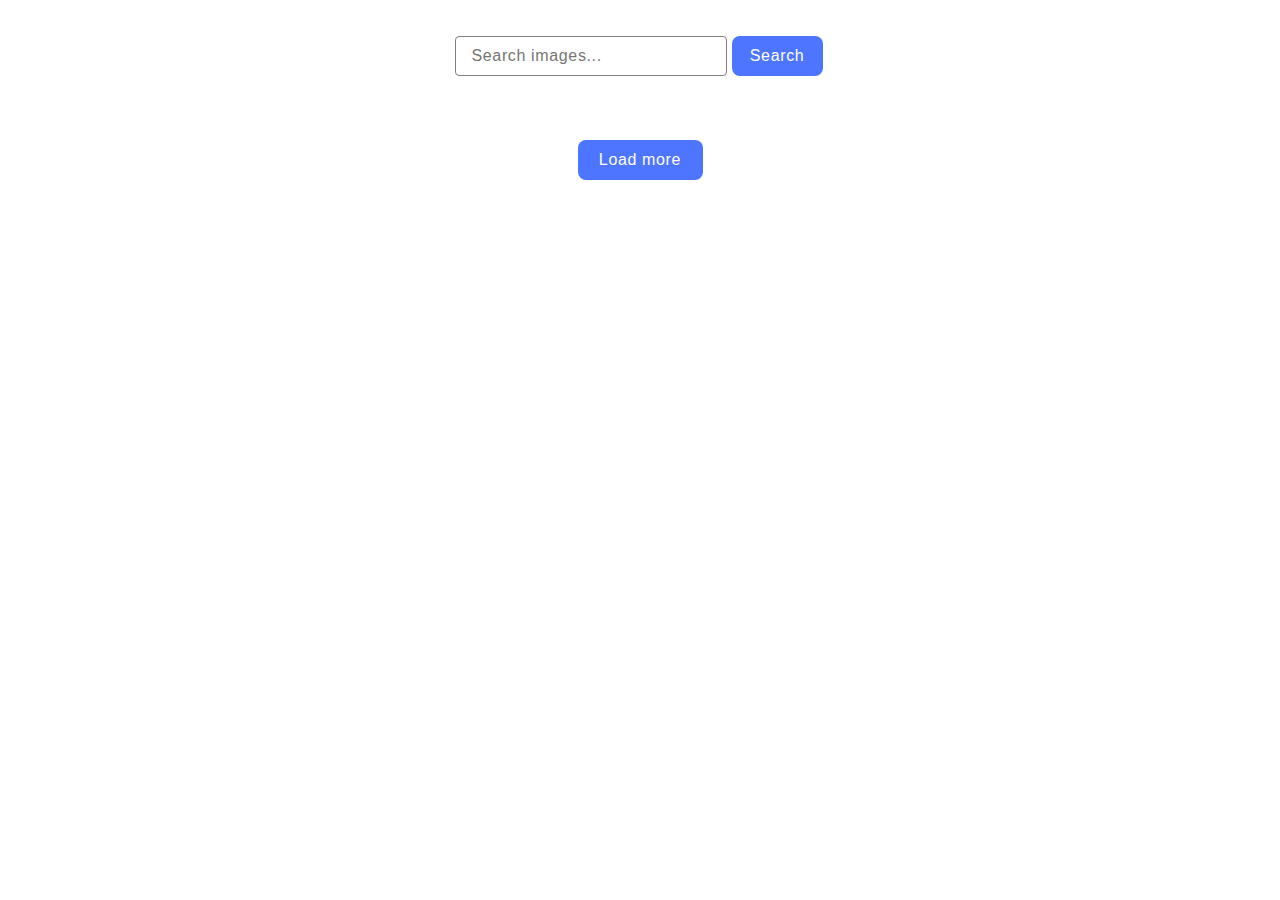
<file: src/index.html>
<!DOCTYPE html>
<html lang="en">
  <head>
    <meta charset="UTF-8" />
    <link rel="icon" type="image/svg+xml" href="/favicon.svg" />
    <meta name="viewport" content="width=device-width, initial-scale=1.0" />
    <title>Vanilla App Template</title>
    <link rel="stylesheet" href="./css/styles.css" />
  </head>
  <body>
    <form class="form">
      <label>
        <input
          type="text"
          name="search-text"
          placeholder="Search images..."
          required
        />
      </label>
      <button type="submit" class="btn">Search</button>
    </form>

    <ul class="gallery"></ul>

    <button type="button" class="btn-load-more">Load more</button>
    <span class="loader"></span>

    <script type="module" src="./main.js"></script>
  </body>
</html>
</file>
<file: src/css/styles.css>
/**
  |============================
  | include css partials with
  | default @import url()
  |============================
*/
/* Common styles */
@import url('./reset.css');
@import url('./base.css');
@import url('./index.css');
</file>
